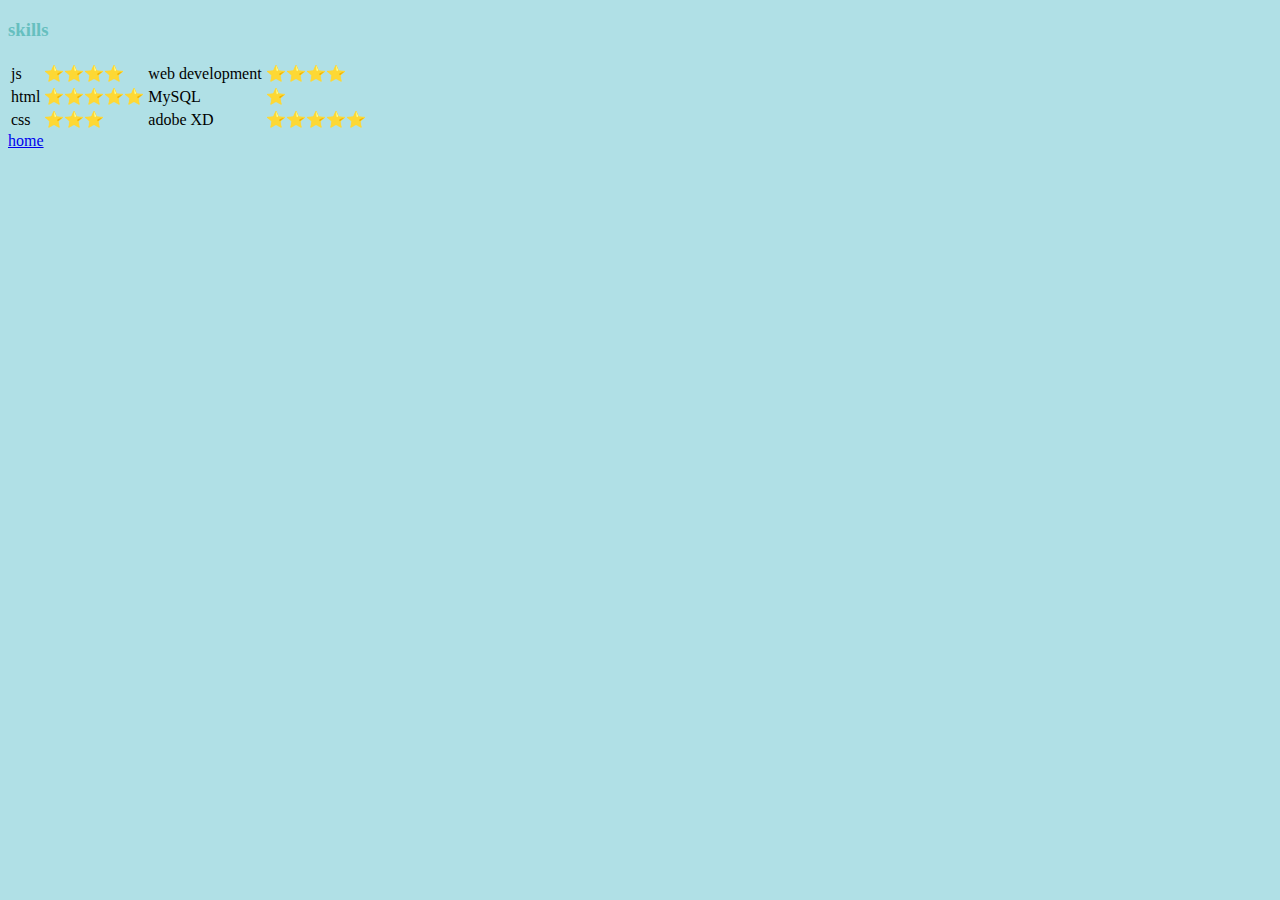
<file: cv.html>
<!DOCTYPE html>
<html lang="en">

<head>
	<meta charset="UTF-8">
	<meta name="viewport" content="width=device-width, initial-scale=1.0">
	<title>Document</title>
	<link href="style.css" rel="stylesheet" type="text/css" />

</head>

<body>

	<table>
		<thead>
			<tr>
				<h3>skills</h3>
			</tr>
		</thead>
		<tbody>
			<tr>
				<td>js</td>
				<td>⭐⭐⭐⭐</td>
				<td>web development</td>
				<td>⭐⭐⭐⭐</td>
			</tr>
			<tr>
				<td>html</td>
				<td>⭐⭐⭐⭐⭐</td>
				<td>MySQL</td>
				<td>⭐</td>
			</tr>
			<tr>
				<td>css</td>
				<td>⭐⭐⭐</td>
				<td>adobe XD</td>
				<td>⭐⭐⭐⭐⭐</td>
			</tr>
		</tbody>
	</table>

  <a href="index.html">home</a>

</body>

</html>
</file>
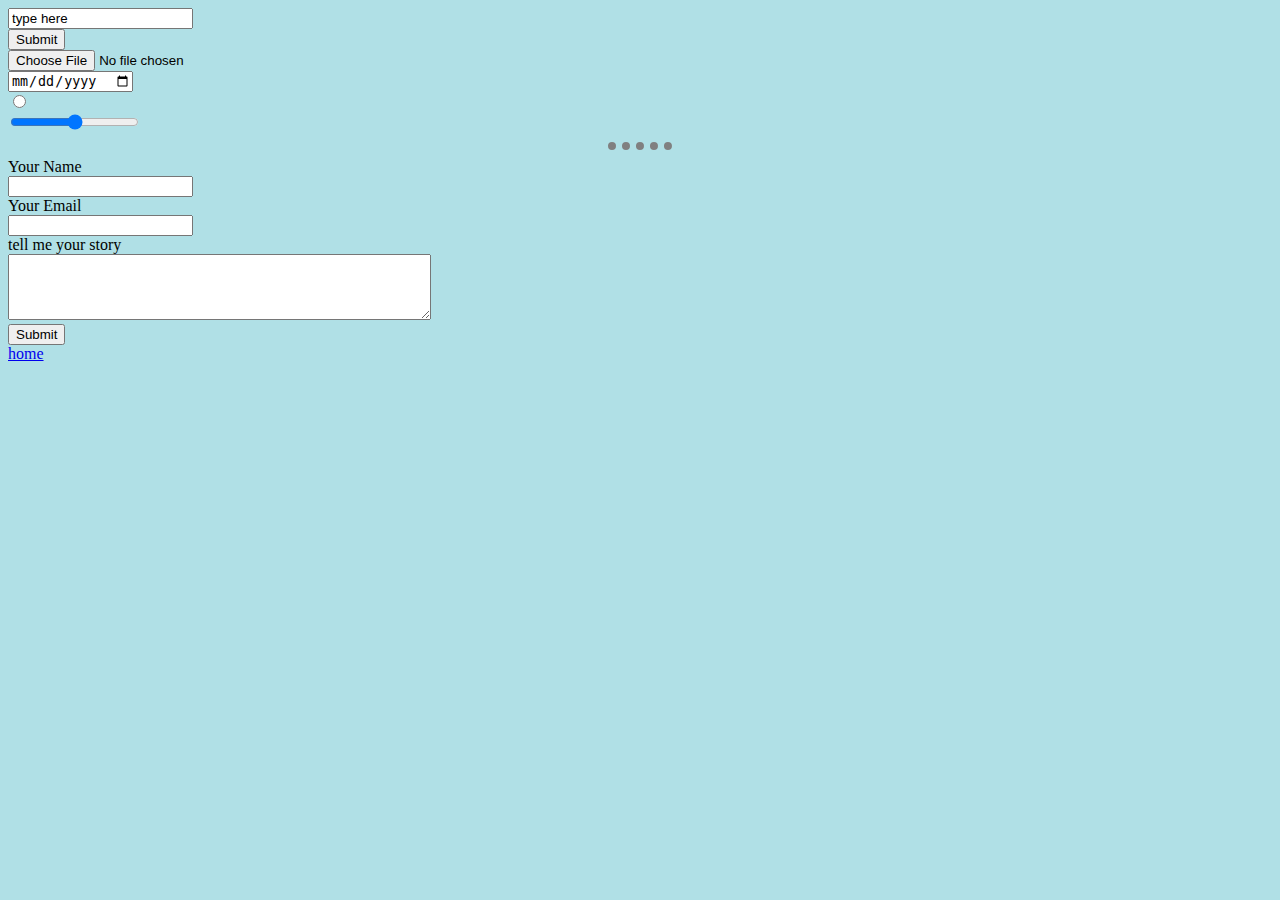
<file: test.html>
<!DOCTYPE html>
<html lang="en">

<head>
	<meta charset="UTF-8">
	<meta name="viewport" content="width=device-width, initial-scale=1.0">
	<title>Document</title>
  <link href="style.css" rel="stylesheet" type="text/css" />
</head>

<body>


	<form action="test.html">
		<input type="text" value="type here"><br>
    <input type="submit" value="Submit"><br>
    <input type="file"><br>
    <input type="date"><br>
    <input type="radio"><br>
    <input type="range">
  </form>

  <hr>

  <form action="test.html">
  <label>Your Name</label><br>
  <input type="text"><br>
  <label>Your Email</label><br>
  <input type="email"> <br>
  <label>tell me your story</label><br>
  <textarea rows="4" cols="50"></textarea><br>
  <input type="submit" >

  </form>
  <a href="index.html">home</a>
</body>
</html>
</file>
<file: style.css>
h1{
  color:#66bfbf
}
h1:hover{
  color: black;
}
h3 {
  color:#66bfbf
}
body {
  background-color: powderblue
}
hr {
  border-color:gray;
  border-style:dotted none none;
  border-width: 8px;
  width:5%;
}
</file>
